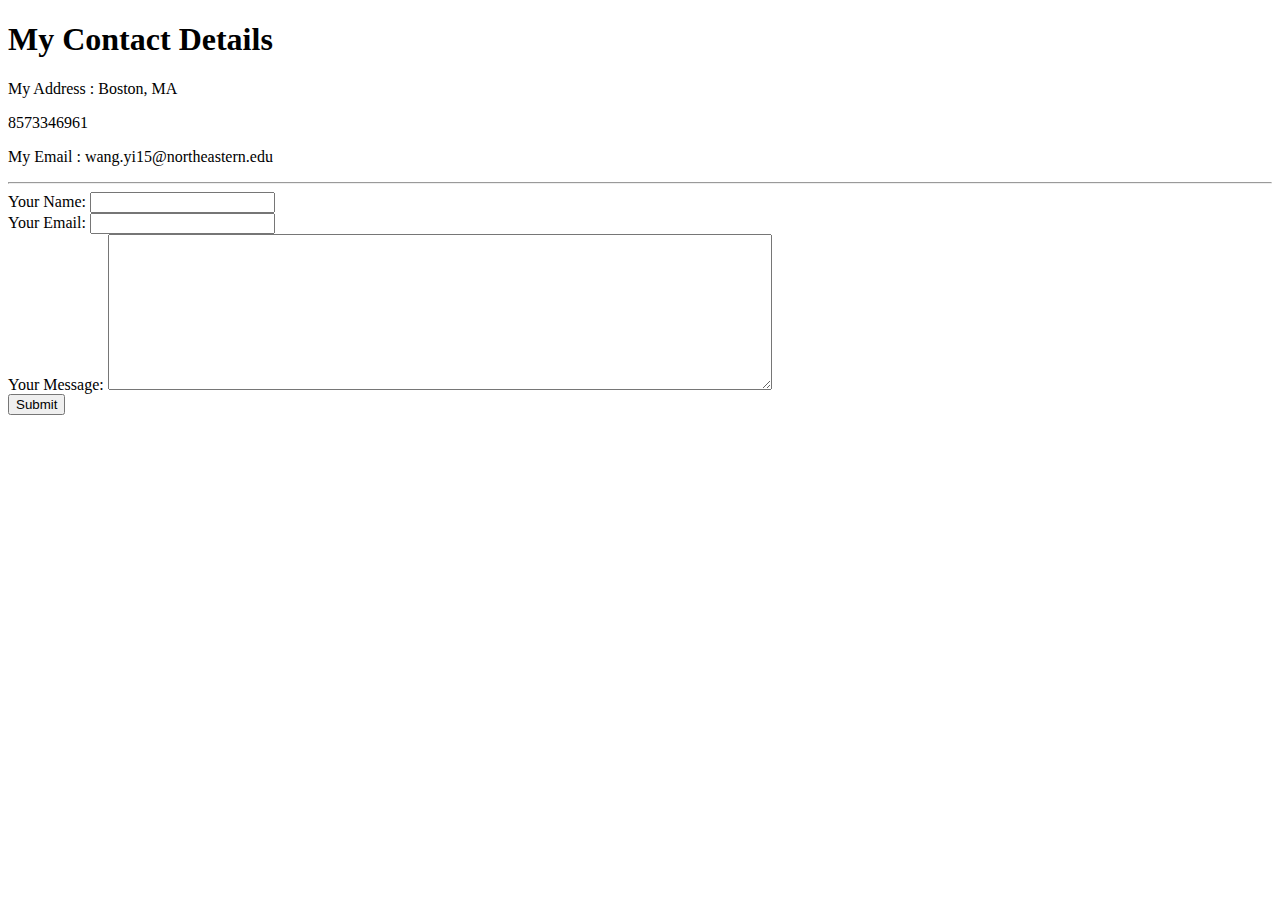
<file: contact-me.html>
<!DOCTYPE html>
<html lang="en" dir="ltr">
  <head>
    <meta charset="utf-8">
    <title>Contact Me</title>
  </head>
  <body>
    <h1>My Contact Details</h1>
    <p>My Address : Boston, MA</p>
    <p>8573346961</p>
    <p>My Email : wang.yi15@northeastern.edu</p>
    <hr>
    <form action="mailto:wang.yi15@northeastern.edu" method="post" enctype="text/plain">
      <label>Your Name:</label>
      <input type="text" name="yourName" value=""><br>
      <label>Your Email:</label>
      <input type="email" name="yourEmail" value=""><br>
      <label>Your Message:</label>
      <textarea name="yourMessage" rows="10" cols="80"></textarea><br>
      <input type="submit" name="">
    </form>
  </body>
</html>
</file>
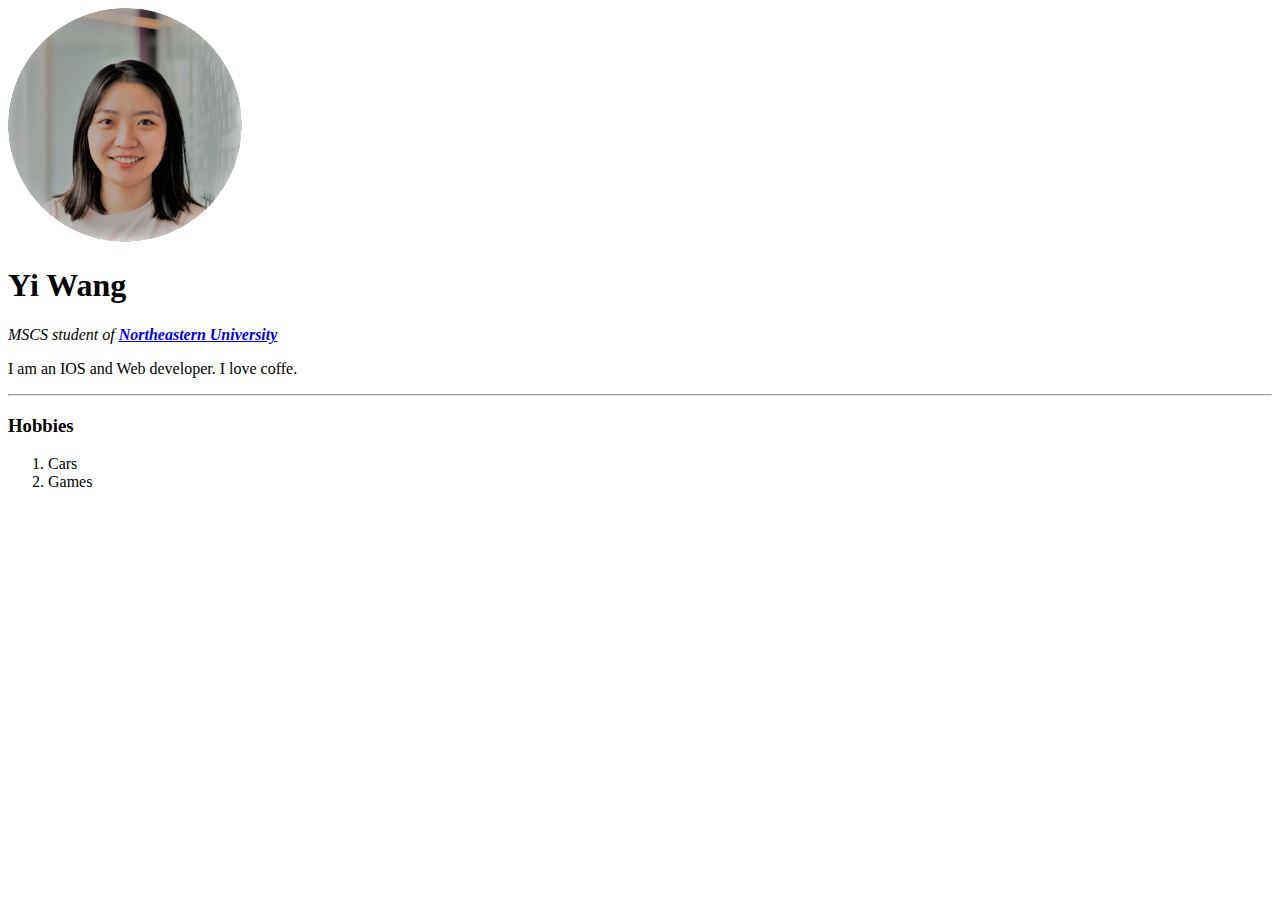
<file: hobbies.html>
<!DOCTYPE html>
<html lang="en" dir="ltr">
  <head>
    <meta charset="utf-8">
    <title>Yi's Personal Site</title>
  </head>
  <body>
    <img src="images\Yi-circle.png" alt="Yi profile picture">
    <h1>Yi Wang</h1>
    <p><em>MSCS student of <strong><a href="https://www.khoury.northeastern.edu/">Northeastern University</a></strong></em></p>
    <p>
      I am an IOS and Web developer. I love coffe.
    </p>
    <hr />
    <h3>Hobbies</h3>
    <ol>
      <li>Cars</li>
      <li>Games</li>
    </ol>
  </body>
</html>
</file>
